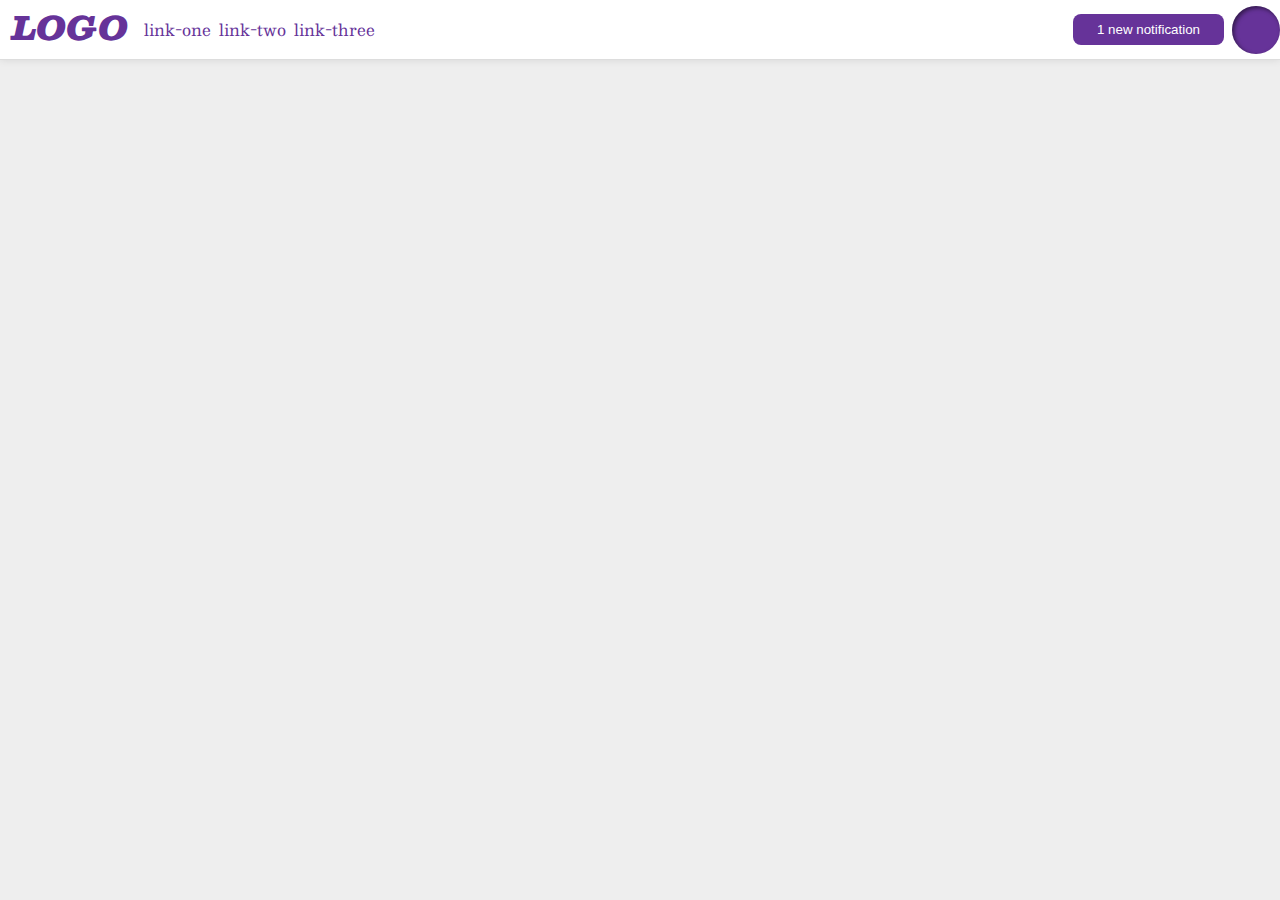
<file: flex/03-flex-header-2/index.html>
<!DOCTYPE html>
<html lang="en">
  <head>
    <meta charset="UTF-8">
    <meta http-equiv="X-UA-Compatible" content="IE=edge">
    <meta name="viewport" content="width=device-width, initial-scale=1.0">
    <title>Flex Header 2</title>
    <link rel="stylesheet" href="style.css">
  </head>
  <body>
    <div class="header">
      <div class="left">
      <div class="logo">
        LOGO
      </div>
        <ul class="links">
          <li><a href="google.com">link-one</a></li>
          <li><a href="google.com">link-two</a></li>
          <li><a href="google.com">link-three</a></li>
        </ul>
      </div>
      <div class="right">
        <button class="notifications">
          1 new notification
        </button>
        <div class="profile-image"></div>
      </div>
    </div>
  </body>
</html>
</file>
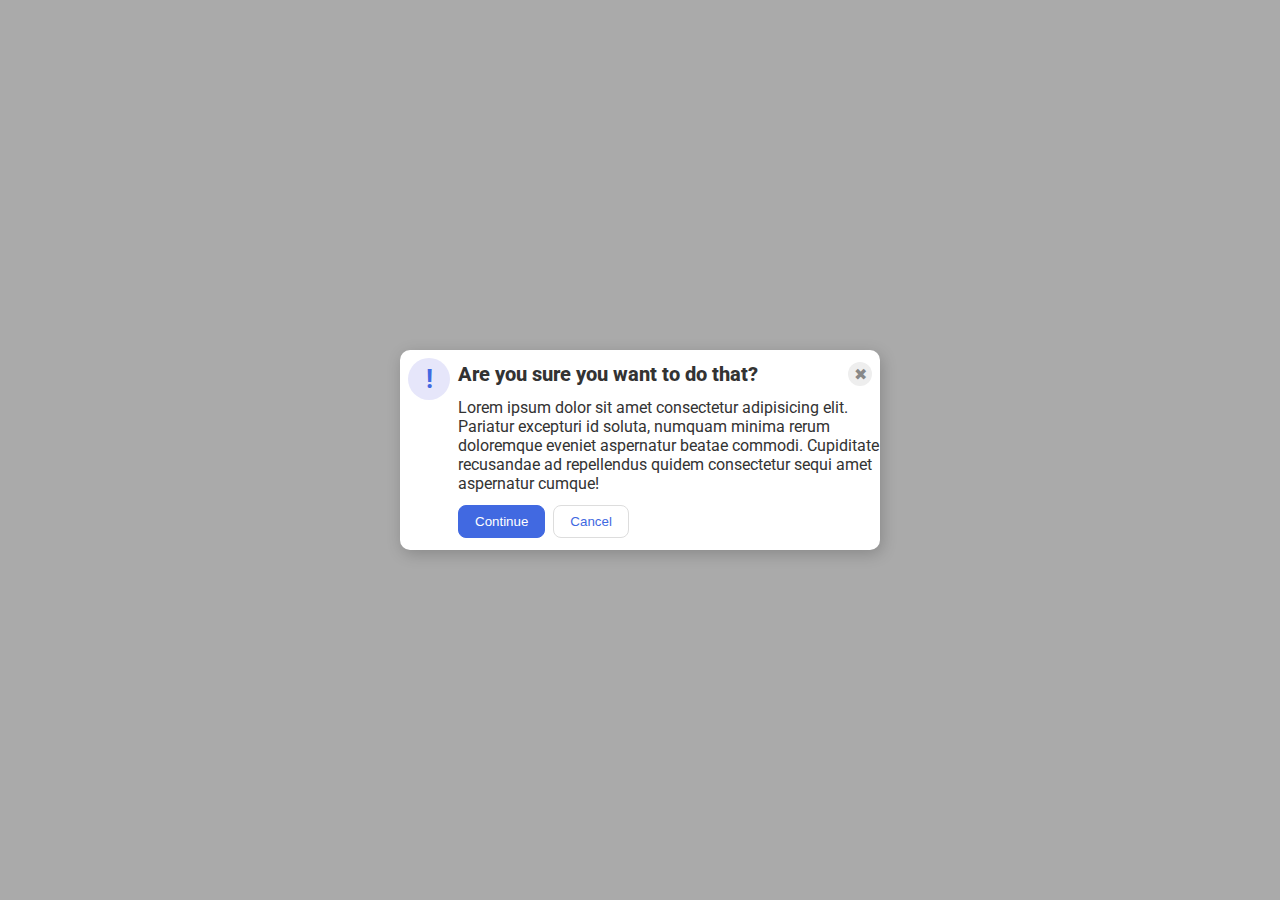
<file: flex/05-flex-modal/index.html>
<!DOCTYPE html>
<html lang="en">
  <head>
    <meta charset="UTF-8">
    <meta http-equiv="X-UA-Compatible" content="IE=edge">
    <meta name="viewport" content="width=device-width, initial-scale=1.0">
    <link rel="stylesheet" href="style.css">
    <title>Modal</title>
  </head>
  <body>
    <div class="modal">
        <div class="icon">!</div>
        <div class="col-2">
          <div class="top">
            <div class="header">Are you sure you want to do that?</div>
            <div class="close-button">✖</div>
          </div>
          <div class="text">Lorem ipsum dolor sit amet consectetur adipisicing elit. Pariatur excepturi id soluta, numquam minima rerum doloremque eveniet aspernatur beatae commodi. Cupiditate recusandae ad repellendus quidem consectetur sequi amet aspernatur cumque!</div>
          <div class="button-wrap">
            <button class="continue">Continue</button>
            <button class="cancel">Cancel</button>
          </div>
      </div>
    </div>
  </body>
</html>
</file>
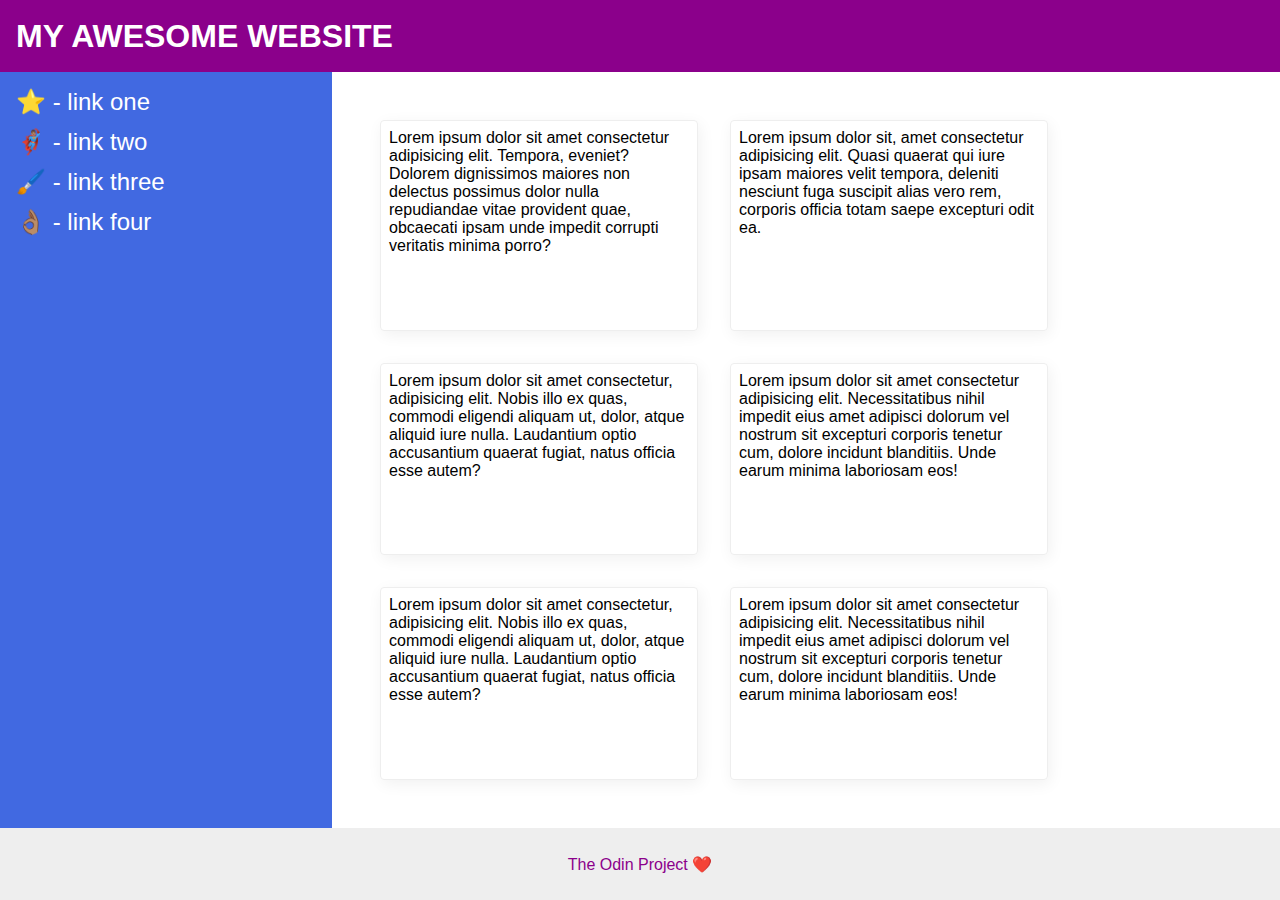
<file: flex/07-flex-layout-2/index.html>
<!DOCTYPE html>
<html lang="en">
  <head>
    <meta charset="UTF-8">
    <meta http-equiv="X-UA-Compatible" content="IE=edge">
    <meta name="viewport" content="width=device-width, initial-scale=1.0">
    <title>The Holy Grail</title>
    <link rel="stylesheet" href="style.css">
  </head>
  <body>
    <div class="header">
      MY AWESOME WEBSITE
    </div>
    <div class="main">
    <div class="sidebar">
      <ul>
        <li><a href="#">⭐ - link one</a></li>
        <li><a href="#">🦸🏽‍♂️ - link two</a></li>
        <li><a href="#">🖌️ - link three</a></li>
        <li><a href="#">👌🏽 - link four</a></li>
      </ul>
    </div>
    <div class="cardcontainer">
    <div class="card">Lorem ipsum dolor sit amet consectetur adipisicing elit. Tempora, eveniet? Dolorem dignissimos maiores non delectus possimus dolor nulla repudiandae vitae provident quae, obcaecati ipsam unde impedit corrupti veritatis minima porro?</div>
    <div class="card">Lorem ipsum dolor sit, amet consectetur adipisicing elit. Quasi quaerat qui iure ipsam maiores velit tempora, deleniti nesciunt fuga suscipit alias vero rem, corporis officia totam saepe excepturi odit ea.</div>
    <div class="card">Lorem ipsum dolor sit amet consectetur, adipisicing elit. Nobis illo ex quas, commodi eligendi aliquam ut, dolor, atque aliquid iure nulla. Laudantium optio accusantium quaerat fugiat, natus officia esse autem?</div>
    <div class="card">Lorem ipsum dolor sit amet consectetur adipisicing elit. Necessitatibus nihil impedit eius amet adipisci dolorum vel nostrum sit excepturi corporis tenetur cum, dolore incidunt blanditiis. Unde earum minima laboriosam eos!</div>
    <div class="card">Lorem ipsum dolor sit amet consectetur, adipisicing elit. Nobis illo ex quas, commodi eligendi aliquam ut, dolor, atque aliquid iure nulla. Laudantium optio accusantium quaerat fugiat, natus officia esse autem?</div>
    <div class="card">Lorem ipsum dolor sit amet consectetur adipisicing elit. Necessitatibus nihil impedit eius amet adipisci dolorum vel nostrum sit excepturi corporis tenetur cum, dolore incidunt blanditiis. Unde earum minima laboriosam eos!</div>
    </div>
    </div>
    <div class="footer">
      The Odin Project ❤️
    </div>
  </body>
</html>
</file>
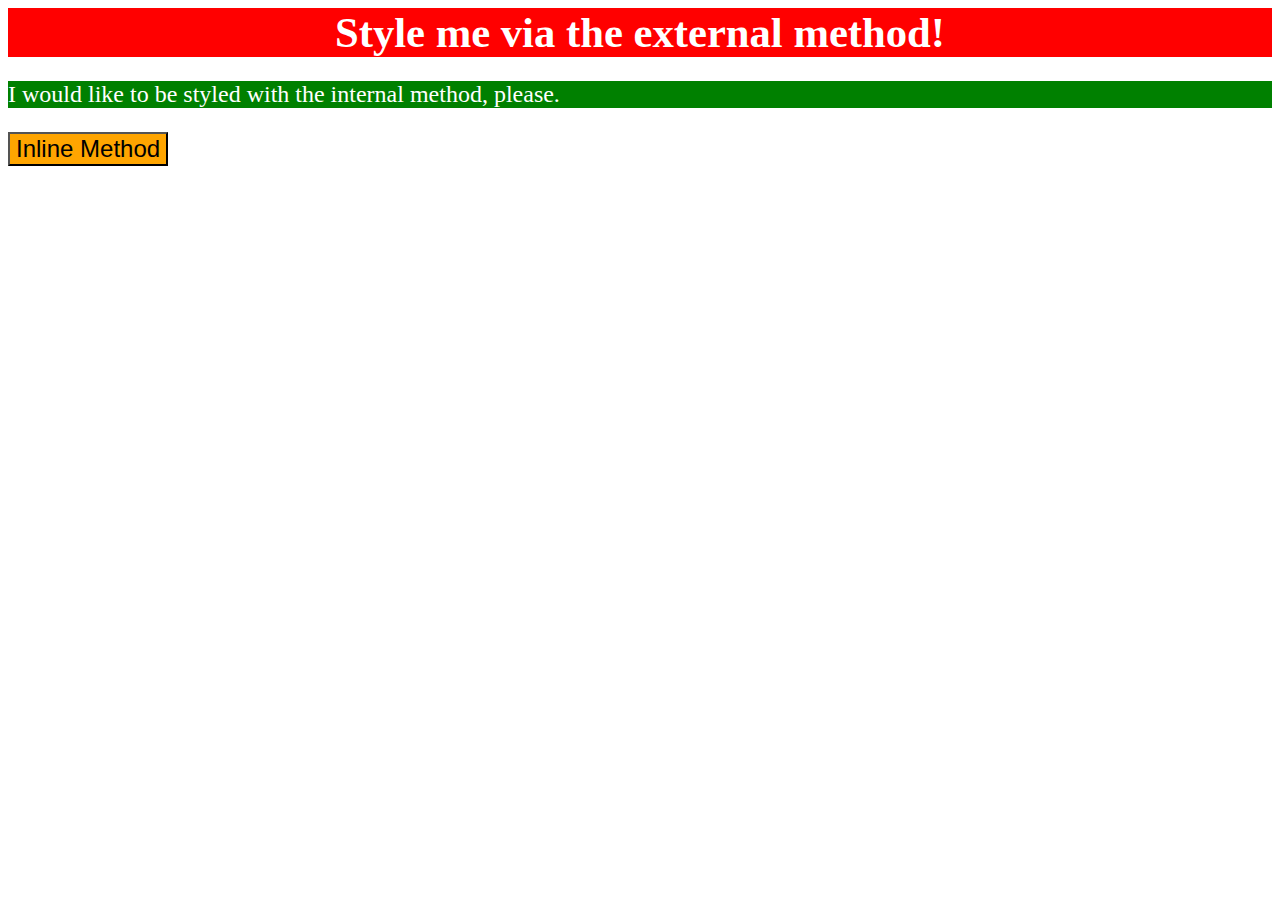
<file: foundations/01-css-methods/index.html>
<!DOCTYPE html>
<html lang="en">
  <head>
    <meta charset="UTF-8">
    <meta http-equiv="X-UA-Compatible" content="IE=edge">
    <meta name="viewport" content="width=device-width, initial-scale=1.0">
    <title>Methods for Adding CSS</title>
    <link rel="stylesheet" href="styles.css">
    
    <style>
      p {
        background-color: green;
        color: white;
        font-size: 18pt;
      }
    </style>
  </head>
  <body>
    <div>Style me via the external method!</div>
    <p>I would like to be styled with the internal method, please.</p>
    <button style="background-color:orange; font-size:18pt;">Inline Method</button>
  </body>
</html>
</file>
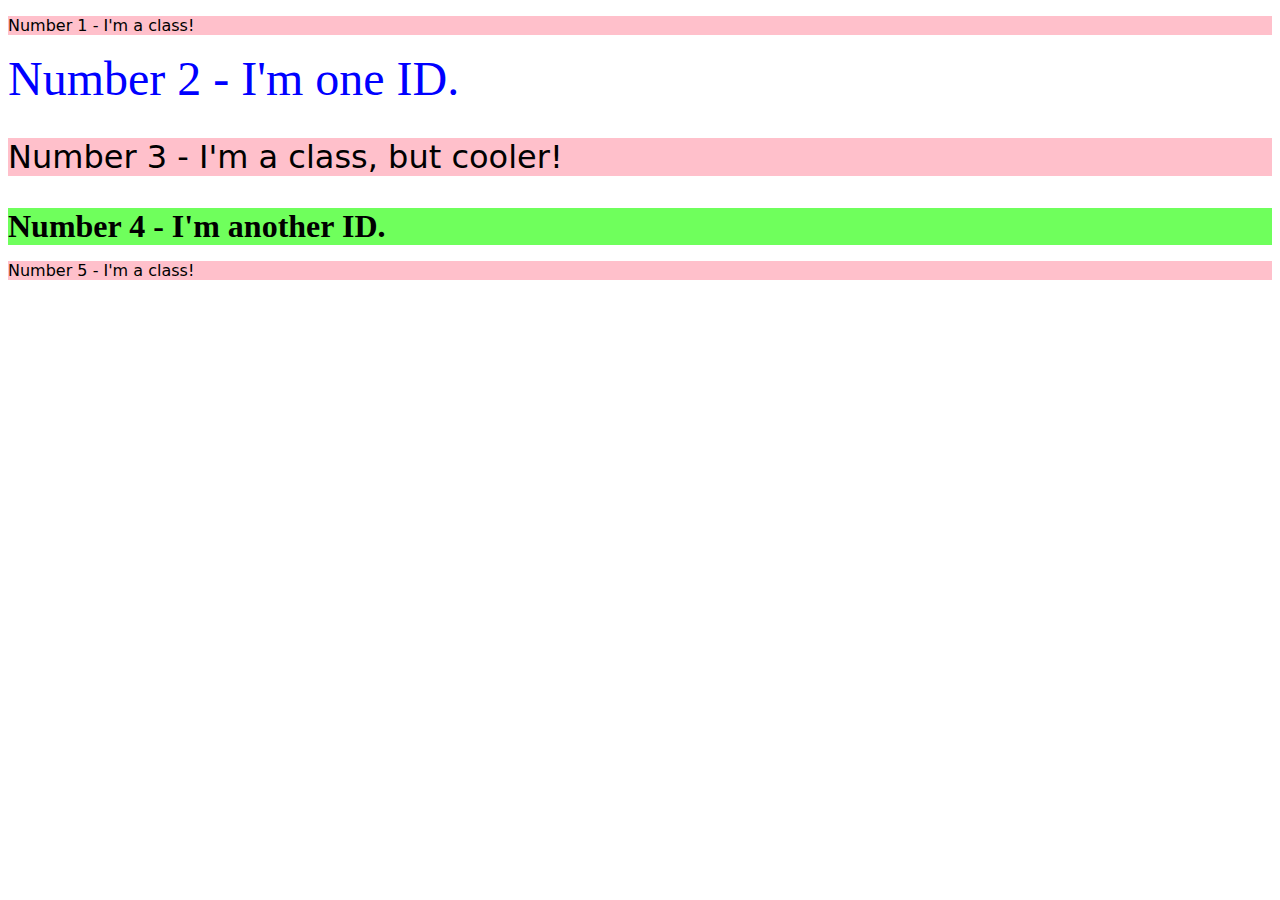
<file: foundations/02-class-id-selectors/index.html>
<!DOCTYPE html>
<html lang="en">
  <head>
    <meta charset="UTF-8">
    <meta http-equiv="X-UA-Compatible" content="IE=edge">
    <meta name="viewport" content="width=device-width, initial-scale=1.0">
    <title>Class and ID Selectors</title>
    <link rel="stylesheet" href="style.css">
  </head>
  <body>
    <p class="odds">Number 1 - I'm a class!</p>
    <div id="number_2">Number 2 - I'm one ID.</div>
    <p class="odds cooler">Number 3 - I'm a class, but cooler!</p>
    <div id="number_4">Number 4 - I'm another ID.</div>
    <p class="odds">Number 5 - I'm a class!</p>
  </body>
</html>
</file>
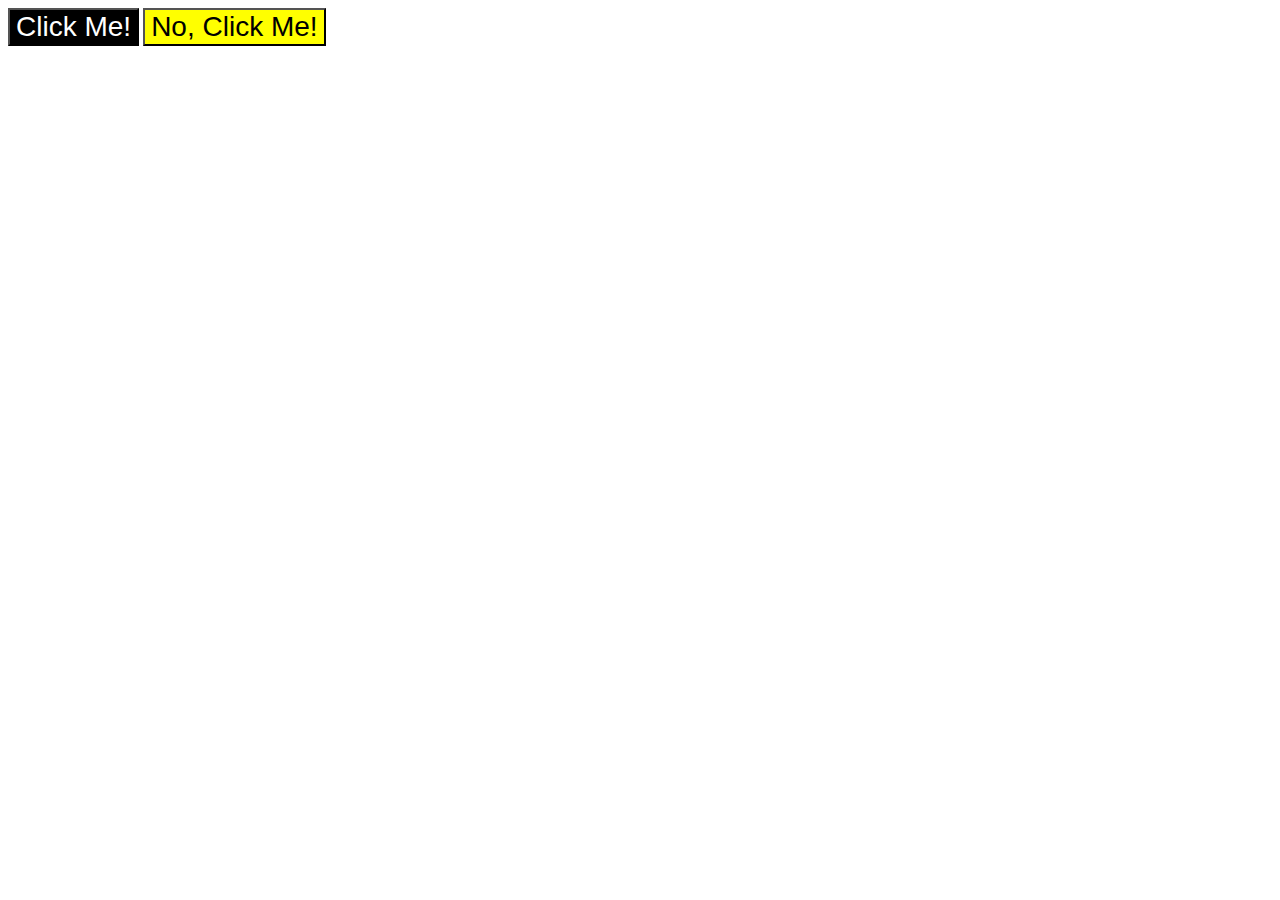
<file: foundations/03-grouping-selectors/index.html>
<!DOCTYPE html>
<html lang="en">
  <head>
    <meta charset="UTF-8">
    <meta http-equiv="X-UA-Compatible" content="IE=edge">
    <meta name="viewport" content="width=device-width, initial-scale=1.0">
    <title>Grouping Selectors</title>
    <link rel="stylesheet" href="style.css">
  </head>
  <body>
    <button class="first">Click Me!</button>
    <button class="second">No, Click Me!</button>
  </body>
</html>
</file>
<file: flex/03-flex-header-2/style.css>
/* this is some magical font-importing.  
you'll learn about it later. */
@import url('https://fonts.googleapis.com/css2?family=Besley:ital,wght@0,400;1,900&display=swap');

body {
  margin: 0;
  background: #eee;
  font-family: Besley, serif;
}

.header {
  background: white;
  border-bottom: 1px solid #ddd;
  box-shadow: 0 0 8px rgba(0,0,0,.1);
  display: flex;
  justify-content: space-between;
  padding: 8;
}

.left {
  display: flex;
  gap: 16px;
}

.right {
  display: flex;
  align-items: center;
  gap: 8px;
}

.links {
  display: flex;
  justify-content: left;
  gap: 8px;
  padding: 0;
}

.profile-image {
  background: rebeccapurple;
  box-shadow: inset 2px 2px 4px rgba(0,0,0,.5);
  border-radius: 50%;
  width: 48px;
  height: 48px;
}

.logo {
  color: rebeccapurple;
  font-size: 32px;
  font-weight: 900;
  font-style: italic;
  padding: 0px 0px 0px 12px;
}

button {
  border: none;
  border-radius: 8px;
  background: rebeccapurple;
  color: white;
  padding: 8px 24px;
}

a {
  /* this removes the line under our links */
  text-decoration: none;
  color: rebeccapurple;
}

ul {
  list-style-type: none;
}
</file>
<file: flex/05-flex-modal/style.css>
@import url('https://fonts.googleapis.com/css2?family=Roboto:wght@400;700&display=swap');

html, body {
  height: 100%;
}

body {
  font-family: Roboto, sans-serif;
  margin: 0;
  background: #aaa;
  color: #333;
  /* I'll give you this one for free lol */
  display: flex;
  align-items: center;
  justify-content: center;
}

.col-2 {
  display: flex;
  flex-direction: column;
  margin-top: 12px;
  margin-bottom: 12px;
  gap: 12px;
}

.top {
  display: flex;
  justify-content: space-between;
}

.button-wrap {
  display: flex;
  gap: 8px;
}

.header {
  font-weight: 800;
  font-size: 20px;
}

.modal {
  background: white;
  width: 480px;
  border-radius: 10px;
  box-shadow: 2px 4px 16px rgba(0,0,0,.2);
  display:flex;
  padding: 0px;
  
}

.icon {
  color: royalblue;
  font-size: 26px;
  font-weight: 700;
  background: lavender;
  width: 42px;
  height: 42px;
  border-radius: 50%;
  display: flex;
  align-items: center;
  justify-content: center;
  flex: none;
  margin: 8px;
}

.close-button {
  background: #eee;
  border-radius: 50%;
  color: #888;
  font-weight: 400;
  font-size: 16px;
  height: 24px;
  width: 24px;
  display: flex;
  align-items: center;
  justify-content: center;
  margin: 0px 8px;
}

button {
  padding: 8px 16px;
  border-radius: 8px;
}

button.continue {
  background: royalblue;
  border: 1px solid royalblue;
  color: white;
}

button.cancel {
  background: white;
  border: 1px solid #ddd;
  color: royalblue;
}
</file>
<file: flex/07-flex-layout-2/style.css>
body {
  font-family: -apple-system, BlinkMacSystemFont, 'Segoe UI', Roboto, Oxygen, Ubuntu, Cantarell, 'Open Sans', 'Helvetica Neue', sans-serif;
  margin: 0;
  min-height: 100vh;
  display: flex;
  flex-direction: column;
  justify-content: space-between;
}

.header {
  display: flex;
  height: 72px;
  background: darkmagenta;
  color: white;
  font-size: 32px;
  font-weight: 900;
  align-items: center;
  padding-left: 16px;
}

.footer {
  height: 72px;
  background: #eee;
  color: darkmagenta;
  display: flex;
  justify-content: center;
  align-items: center;

}

.main {
  display: flex;
  flex: auto;
}

.sidebar {
  width: 300px;
  background: royalblue;
  flex: 1 0 auto;
  padding: 16px;
}

ul {
  display: flex;
  flex-direction: column;
  list-style-type: none;
  padding: 0px;
  flex: 1;
  font-size: 24px;
  margin: 0;
  gap: 12px;
}

a {
  text-decoration: none;
  color: white;
  
}

.cardcontainer {
  display: flex;
  flex-wrap: wrap;
  padding: 32px;
}

.card {
  border: 1px solid #eee;
  box-shadow: 2px 4px 16px rgba(0,0,0,.06);
  border-radius: 4px;
  width: 300px;
  margin: 16px;
  padding: 8px;
}
</file>
<file: foundations/01-css-methods/styles.css>
/* styles.css*/

div {
    background-color: red;
    color: white;
    font-size: 32pt;
    text-align: center;
    font-weight: bold;
}
</file>
<file: foundations/02-class-id-selectors/style.css>
/*  style.css  */

.odds {
    background-color: rgb(255, 192, 203);
    font-family: Verdana, "DejaVu Sans", sans-serif;
}

.cooler {
    font-size: 24pt;
}

#number_2 {
    color:#0000ff;
    font-size: 36pt;
}

#number_4 {
    background-color: hsl(113, 100%, 68%);
    font-size: 24pt;
    font-weight: bold;
}
</file>
<file: foundations/03-grouping-selectors/style.css>
/* style.css */
.first,
.second {
    font-size: 28px;
    font-family: Helvetica, "Times New Roman", sans-serif;
}

.first {
    background-color: #000000;
    color: hsl(0, 0%, 100%)
}

.second {
    background-color: #ffff00;
}
</file>
